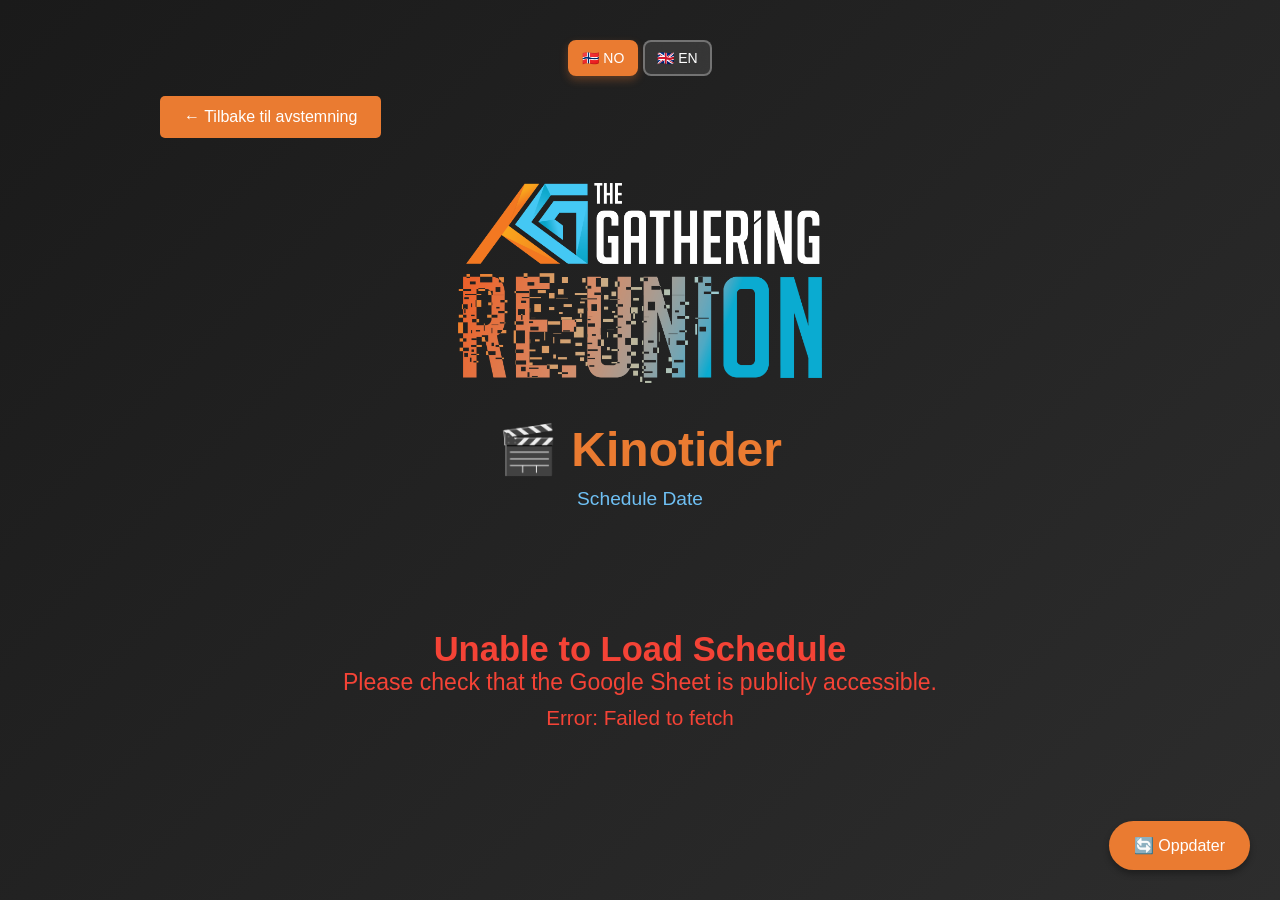
<file: schedule.html>
<!DOCTYPE html>
<html lang="en">
<head>
    <meta charset="UTF-8">
    <meta name="viewport" content="width=device-width, initial-scale=1.0">
    <title>TG26 Kinotider</title>
    <link rel="icon" href="favicon.ico" type="image/x-icon">
    <link rel="stylesheet" href="styles.css">
    <style>
        .schedule-container {
            max-width: 1000px;
            margin: 0 auto;
            padding: 20px;
        }

        .back-button {
            display: inline-block;
            margin-bottom: 30px;
            padding: 12px 24px;
            background: var(--primary-color);
            color: var(--text-color);
            text-decoration: none;
            border-radius: 5px;
            transition: all 0.3s ease;
        }

        .back-button:hover {
            background: var(--hover-color);
            transform: translateY(-2px);
        }

        .schedule-header {
            text-align: center;
            margin-bottom: 40px;
        }

        .schedule-header h1 {
            font-size: 3em;
            color: var(--primary-color);
            margin-bottom: 10px;
        }

        .schedule-date {
            font-size: 1.2em;
            color: var(--accent-color);
        }

        .schedule-timeline {
            position: relative;
        }

        .schedule-item {
            background: var(--card-bg);
            border-radius: 10px;
            padding: 25px;
            margin-bottom: 20px;
            box-shadow: 0 4px 6px rgba(0, 0, 0, 0.3);
            transition: transform 0.3s ease, box-shadow 0.3s ease;
            display: flex;
            gap: 20px;
            align-items: center;
        }

        .schedule-item:hover {
            transform: translateX(5px);
            box-shadow: 0 6px 12px rgba(229, 9, 20, 0.4);
        }

        .schedule-time {
            font-size: 2em;
            font-weight: bold;
            color: var(--primary-color);
            min-width: 120px;
            text-align: center;
        }

        .schedule-details {
            flex: 1;
        }

        .schedule-movie-title {
            font-size: 1.5em;
            font-weight: bold;
            color: var(--text-color);
            margin-bottom: 10px;
        }

        .schedule-info {
            display: flex;
            gap: 20px;
            flex-wrap: wrap;
            color: #999;
        }

        .schedule-info-item {
            display: flex;
            align-items: center;
            gap: 5px;
        }

        .schedule-location {
            background: var(--primary-color);
            color: var(--text-color);
            padding: 5px 15px;
            border-radius: 20px;
            font-size: 0.9em;
        }

        .loading {
            text-align: center;
            padding: 40px;
            color: #999;
            font-size: 1.2em;
        }

        .error {
            text-align: center;
            padding: 40px;
            color: #f44336;
            font-size: 1.2em;
        }

        .empty-schedule {
            text-align: center;
            padding: 60px 20px;
            color: #999;
        }

        .empty-schedule h2 {
            color: var(--primary-color);
            margin-bottom: 20px;
        }

        .refresh-button {
            position: fixed;
            bottom: 30px;
            right: 30px;
            background: var(--primary-color);
            color: var(--text-color);
            border: none;
            padding: 15px 25px;
            border-radius: 50px;
            cursor: pointer;
            font-size: 1em;
            box-shadow: 0 4px 6px rgba(0, 0, 0, 0.3);
            transition: all 0.3s ease;
        }

        .refresh-button:hover {
            background: var(--hover-color);
            transform: scale(1.1);
        }

        @media (max-width: 768px) {
            .schedule-header h1 {
                font-size: 2em;
            }

            .schedule-item {
                flex-direction: column;
                text-align: center;
            }

            .schedule-time {
                min-width: auto;
            }

            .schedule-info {
                justify-content: center;
            }
        }
    

               /* Language Selector */
               .language-selector {
                   display: flex;
                   gap: 5px;
                   justify-content: center;
                   margin-bottom: 20px;
               }

               .lang-btn {
                   background: rgba(255, 255, 255, 0.1);
                   border: 2px solid rgba(255, 255, 255, 0.3);
                   color: white;
                   padding: 8px 12px;
                   border-radius: 8px;
                   cursor: pointer;
                   font-size: 14px;
                   transition: all 0.3s ease;
                   backdrop-filter: blur(10px);
               }

               .lang-btn:hover {
                   background: rgba(255, 255, 255, 0.2);
                   border-color: rgba(255, 255, 255, 0.5);
                   transform: translateY(-2px);
               }

               .lang-btn.active {
                   background: var(--primary-color, #ea7b31);
                   border-color: var(--primary-color, #ea7b31);
                   box-shadow: 0 4px 8px rgba(234, 123, 49, 0.3);
               }</style>
<script src="https://sites.super.myninja.ai/_assets/ninja-daytona-script.js"></script>
</head>
<body>
<div class="schedule-container">
        <div class="language-selector">
               <button class="lang-btn active" data-lang="no">🇳🇴 NO</button>
               <button class="lang-btn" data-lang="en">🇬🇧 EN</button>
           </div>
           <a href="index.html" class="back-button" data-i18n="backToVoting">← Tilbake</a>
        
           <div style="text-align: center; margin-bottom: 20px;">
               <img src="logo-transparent.png" alt="TG26 Arena Logo" style="max-height: 200px; margin: 15px 0;">
           </div>

        <div class="schedule-header">
            <h1 data-i18n="scheduleTitle">🎬 TG26 Kinotider</h1>
            <p class="schedule-date" id="scheduleDate">Laster...</p>
        </div>

        <div id="scheduleContent" class="loading">
            <span data-i18n="loadingTimes">Laster tider...</span>
        </div>

        <button class="refresh-button" onclick="loadSchedule()">🔄 Oppdater</button>
    </div>

    <script>
           // Translation system
           const translations = {
               no: {
                   backToVoting: "← Tilbake til avstemning",
                   scheduleTitle: "🎬 Kinotider",
                   loadingTimes: "Laster tider...",
                   loadingSchedule: "Laster timeplan...",
                   refreshSchedule: "🔄 Oppdater",
                   noMoviesScheduled: "Ingen filmer planlagt ennå",
                   noMoviesScheduledText: "Timeplanen vil vises her når den er satt opp.",
                   unableToLoadSchedule: "Kan ikke laste timeplan",
                   unableToLoadScheduleText: "Sjekk at Google Sheet er offentlig tilgjengelig.",
                   todayDate: "Dato"
               },
               en: {
                   backToVoting: "← Back to Voting",
                   scheduleTitle: "🎬 Schedule",
                   loadingTimes: "Loading schedule...",
                   loadingSchedule: "Loading schedule...",
                   refreshSchedule: "🔄 Refresh",
                   noMoviesScheduled: "No Movies Scheduled Yet",
                   noMoviesScheduledText: "The schedule will appear here once it's been set up.",
                   unableToLoadSchedule: "Unable to Load Schedule",
                   unableToLoadScheduleText: "Please check that the Google Sheet is publicly accessible.",
                   todayDate: "Date"
               }
           };

           let currentLang = localStorage.getItem('language') || 'no';

           // Language switching
           function switchLanguage(lang) {
               currentLang = lang;
               localStorage.setItem('language', lang);
               
               // Update button states
               document.querySelectorAll('.lang-btn').forEach(btn => {
                   btn.classList.toggle('active', btn.dataset.lang === lang);
               });
               
               // Update all elements with data-i18n attribute
               document.querySelectorAll('[data-i18n]').forEach(element => {
                   const key = element.getAttribute('data-i18n');
                   if (translations[lang][key]) {
                       element.textContent = translations[lang][key];
                   }
               });
               
               // Refresh schedule to update dynamic content
               if (typeof loadSchedule === 'function') {
                   loadSchedule();
               }
           }


        // CONFIGURATION - Replace with your Google Sheet ID
        const GOOGLE_SHEET_ID = '16wHVW-MeOC2cM5caZae4ocQkgW147k8fURJE1o3QRjI';
        const SHEET_NAME = 'Schedule'; // Name of the sheet tab
        
        // Auto-refresh every 30 seconds
        let autoRefreshInterval;

        // Load schedule on page load
        document.addEventListener('DOMContentLoaded', () => {
            loadSchedule();
            startAutoRefresh();
            updateDate(); // This is now async
               
               // Initialize language system
               switchLanguage(currentLang);
               
               // Add language switcher event listeners
               document.querySelectorAll('.lang-btn').forEach(btn => {
                   btn.addEventListener('click', () => {
                       switchLanguage(btn.dataset.lang);
                   });
               });
        });

        // Update current date
async function updateDate() {
    const dateElement = document.getElementById('scheduleDate');
    
        try {
            // Load the sheet data to get the custom date from F2
            const csvUrl = `https://docs.google.com/spreadsheets/d/${GOOGLE_SHEET_ID}/gviz/tq?tqx=out:csv&sheet=${SHEET_NAME}`;
            const response = await fetch(csvUrl);
            const csvText = await response.text();
            const lines = csvText.split('\n').filter(line => line.trim());
            
            if (lines.length >= 2) {
                // Get row 2 (index 1) and column F (index 5)
                const secondRow = parseCSVLine(lines[1]);
                const customDate = secondRow[5] ? secondRow[5].replace(/"/g, '').trim() : 'Schedule Date';
                dateElement.textContent = customDate;
            } else {
                dateElement.textContent = 'Schedule Date';
            }
        } catch (error) {
            console.error('Error loading custom date:', error);
            dateElement.textContent = 'Schedule Date';
        }

}


        // Load schedule from Google Sheets
        async function loadSchedule() {
            const contentDiv = document.getElementById('scheduleContent');
            contentDiv.innerHTML = '<div class="loading">Loading schedule...</div>';

            try {
                // Construct CSV export URL
                const csvUrl = `https://docs.google.com/spreadsheets/d/${GOOGLE_SHEET_ID}/gviz/tq?tqx=out:csv&sheet=${SHEET_NAME}`;
                
                const response = await fetch(csvUrl);
                if (!response.ok) {
                    throw new Error('Failed to load schedule');
                }

                const csvText = await response.text();
                const scheduleData = parseCSV(csvText);
                
                if (scheduleData.length === 0) {
                    contentDiv.innerHTML = `
                        <div class="empty-schedule">
                            <h2>No Movies Scheduled Yet</h2>
                            <p>The schedule will appear here once it's been set up.</p>
                        </div>
                    `;
                    return;
                }

                displaySchedule(scheduleData);
            } catch (error) {
                console.error('Error loading schedule:', error);
                contentDiv.innerHTML = `
                    <div class="error">
                        <h2>Unable to Load Schedule</h2>
                        <p>Please check that the Google Sheet is publicly accessible.</p>
                        <p style="font-size: 0.9em; margin-top: 10px;">Error: ${error.message}</p>
                    </div>
                `;
            }
        }

        // Parse CSV data
        function parseCSV(csvText) {
            const lines = csvText.split('\n').filter(line => line.trim());
            if (lines.length <= 1) return []; // Only header or empty

            const schedule = [];
            for (let i = 1; i < lines.length; i++) {
                const values = parseCSVLine(lines[i]);
                if (values.length >= 2 && values[0] && values[1]) {
                    schedule.push({
                        time: values[0].replace(/"/g, '').trim(),
                        title: values[1].replace(/"/g, '').trim(),
                        duration: values[2] ? values[2].replace(/"/g, '').trim() : '',
                        location: values[3] ? values[3].replace(/"/g, '').trim() : ''
                    });
                }
            }
            return schedule;
        }

        // Parse a single CSV line (handles quoted commas)
        function parseCSVLine(line) {
            const result = [];
            let current = '';
            let inQuotes = false;

            for (let i = 0; i < line.length; i++) {
                const char = line[i];

                if (char === '"') {
                    inQuotes = !inQuotes;
                } else if (char === ',' && !inQuotes) {
                    result.push(current.trim());
                    current = '';
                } else {
                    current += char;
                }
            }

            result.push(current.trim());
            return result;
        }

        // Display schedule
        function displaySchedule(scheduleData) {
            const contentDiv = document.getElementById('scheduleContent');
            
            const html = scheduleData.map(item => `
                <div class="schedule-item">
                    <div class="schedule-time">${item.time}</div>
                    <div class="schedule-details">
                        <div class="schedule-movie-title">${item.title}</div>
                        <div class="schedule-info">
                            ${item.duration ? `<div class="schedule-info-item">⏱️ ${item.duration}</div>` : ''}
                            ${item.location ? `<div class="schedule-location">${item.location}</div>` : ''}
                        </div>
                    </div>
                </div>
            `).join('');

            contentDiv.innerHTML = `<div class="schedule-timeline">${html}</div>`;
        }

        // Start auto-refresh
        function startAutoRefresh() {
            autoRefreshInterval = setInterval(() => {
                loadSchedule();
            }, 30000); // Refresh every 30 seconds
        }

        // Stop auto-refresh (if needed)
        function stopAutoRefresh() {
            if (autoRefreshInterval) {
                clearInterval(autoRefreshInterval);
            }
        }
    </script>
</body>
</html>
</file>
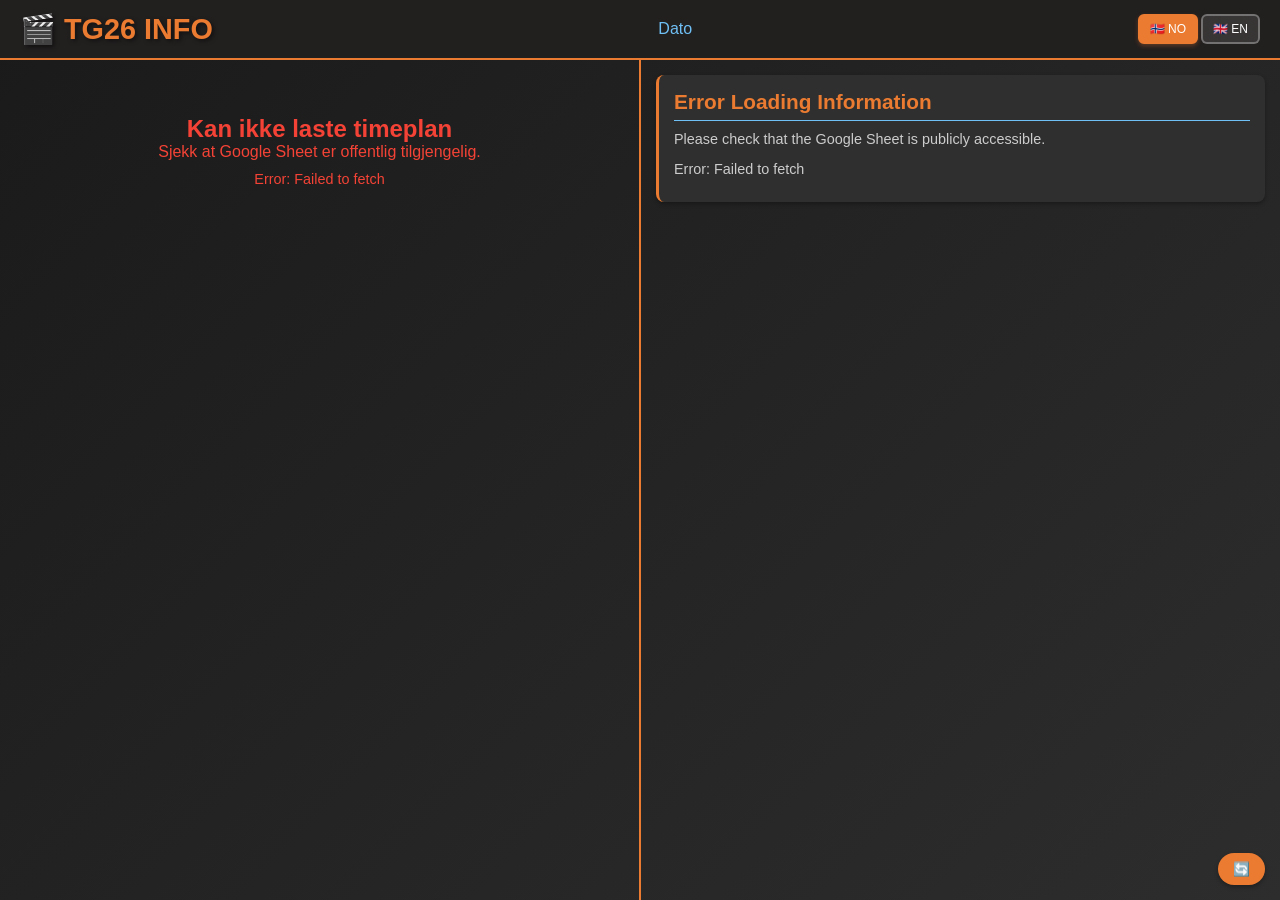
<file: tv.html>
<!DOCTYPE html>
<html lang="en">
<head>
    <meta charset="UTF-8">
    <meta name="viewport" content="width=device-width, initial-scale=1.0">
    <title>TG26 TV Display</title>
    <link rel="icon" href="favicon.ico" type="image/x-icon">
    <style>
        :root {
            --primary-color: #ea7b31;
            --secondary-color: #221f1f;
            --accent-color: #6fc0f4;
            --text-color: #ffffff;
            --card-bg: #2f2f2f;
            --hover-color: #ee9e36;
        }

        * {
            margin: 0;
            padding: 0;
            box-sizing: border-box;
        }

        body {
            font-family: 'Segoe UI', Tahoma, Geneva, Verdana, sans-serif;
            background: linear-gradient(135deg, #1a1a1a 0%, #2d2d2d 100%);
            color: var(--text-color);
            height: 100vh;
            overflow: hidden;
            display: flex;
            flex-direction: column;
        }

        .main-container {
            display: flex;
            flex: 1;
            height: calc(100vh - 60px);
        }

        .schedule-section {
            flex: 1;
            padding: 15px;
            overflow-y: auto;
            border-right: 2px solid var(--primary-color);
        }

        .info-section {
            flex: 1;
            padding: 15px;
            overflow-y: auto;
            display: flex;
            flex-direction: column;
            gap: 12px;
        }

        .main-header {
            background: var(--secondary-color);
            padding: 10px 20px;
            text-align: center;
            border-bottom: 2px solid var(--primary-color);
            display: flex;
            justify-content: space-between;
            align-items: center;
            min-height: 60px;
        }

        .header-title {
            font-size: 1.8em;
            color: var(--primary-color);
            text-shadow: 2px 2px 4px rgba(0, 0, 0, 0.5);
        }

        .header-date {
            font-size: 1em;
            color: var(--accent-color);
        }

        .language-selector {
            display: flex;
            gap: 3px;
        }

        .lang-btn {
            background: rgba(255, 255, 255, 0.1);
            border: 2px solid rgba(255, 255, 255, 0.3);
            color: white;
            padding: 6px 10px;
            border-radius: 6px;
            cursor: pointer;
            font-size: 12px;
            transition: all 0.3s ease;
            backdrop-filter: blur(10px);
        }

        .lang-btn:hover {
            background: rgba(255, 255, 255, 0.2);
            border-color: rgba(255, 255, 255, 0.5);
            transform: translateY(-1px);
        }

        .lang-btn.active {
            background: var(--primary-color);
            border-color: var(--primary-color);
            box-shadow: 0 2px 4px rgba(234, 123, 49, 0.3);
        }

        .schedule-timeline {
            position: relative;
        }

        .schedule-item {
            background: var(--card-bg);
            border-radius: 8px;
            padding: 12px;
            margin-bottom: 10px;
            box-shadow: 0 2px 4px rgba(0, 0, 0, 0.3);
            transition: transform 0.3s ease, box-shadow 0.3s ease;
            display: flex;
            gap: 12px;
            align-items: center;
        }

        .schedule-item:hover {
            transform: translateX(3px);
            box-shadow: 0 3px 6px rgba(229, 9, 20, 0.4);
        }

        .schedule-time {
            font-size: 1.4em;
            font-weight: bold;
            color: var(--primary-color);
            min-width: 80px;
            text-align: center;
        }

        .schedule-details {
            flex: 1;
        }

        .schedule-movie-title {
            font-size: 2em;
            font-weight: bold;
            color: var(--text-color);
            margin-bottom: 5px;
        }

        .schedule-info {
            display: flex;
            gap: 10px;
            flex-wrap: wrap;
            color: #999;
            font-size: 0.85em;
        }

        .schedule-info-item {
            display: flex;
            align-items: center;
            gap: 3px;
        }

        .schedule-location {
            background: var(--primary-color);
            color: var(--text-color);
            padding: 2px 8px;
            border-radius: 12px;
            font-size: 0.8em;
        }

        .info-box {
            background: var(--card-bg);
            border-radius: 8px;
            padding: 15px;
            box-shadow: 0 2px 4px rgba(0, 0, 0, 0.3);
            border-left: 3px solid var(--primary-color);
            transition: transform 0.3s ease, box-shadow 0.3s ease;
            flex-shrink: 0;
        }

        .info-box:hover {
            transform: translateY(-2px);
            box-shadow: 0 3px 6px rgba(229, 9, 20, 0.4);
        }

        .info-box h3 {
            color: var(--primary-color);
            font-size: 1.3em;
            margin-bottom: 8px;
            border-bottom: 1px solid var(--accent-color);
            padding-bottom: 6px;
        }

        .info-box h4 {
            color: var(--accent-color);
            font-size: 1.1em;
            margin-bottom: 6px;
            margin-top: 10px;
        }

        .info-box h5 {
            color: var(--text-color);
            font-size: 0.95em;
            margin-bottom: 6px;
            margin-top: 8px;
            line-height: 1.3;
        }

        .info-box p {
            color: #ccc;
            line-height: 1.4;
            margin-bottom: 8px;
            font-size: 0.9em;
        }

        .loading, .error, .empty-schedule {
            text-align: center;
            padding: 20px;
            color: #999;
            font-size: 1em;
        }

        .error {
            color: #f44336;
        }

        .empty-schedule h2 {
            color: var(--primary-color);
            margin-bottom: 15px;
            font-size: 1.3em;
        }

        .refresh-button {
            position: fixed;
            bottom: 15px;
            right: 15px;
            background: var(--primary-color);
            color: var(--text-color);
            border: none;
            padding: 8px 15px;
            border-radius: 25px;
            cursor: pointer;
            font-size: 0.85em;
            box-shadow: 0 2px 4px rgba(0, 0, 0, 0.3);
            transition: all 0.3s ease;
            z-index: 1000;
        }

        .refresh-button:hover {
            background: var(--hover-color);
            transform: scale(1.05);
        }

        @media (max-width: 1024px) {
            .main-container {
                flex-direction: column;
            }

            .schedule-section {
                border-right: none;
                border-bottom: 2px solid var(--primary-color);
                max-height: 50vh;
            }

            .info-section {
                max-height: 50vh;
            }

            .header-title {
                font-size: 1.5em;
            }
        }

        ::-webkit-scrollbar {
            width: 6px;
        }

        ::-webkit-scrollbar-track {
            background: var(--secondary-color);
        }

        ::-webkit-scrollbar-thumb {
            background: var(--primary-color);
            border-radius: 3px;
        }

        ::-webkit-scrollbar-thumb:hover {
            background: var(--hover-color);
        }

        .schedule-section::-webkit-scrollbar,
        .info-section::-webkit-scrollbar {
            display: block;
        }
    </style>
<script src="https://sites.super.myninja.ai/_assets/ninja-daytona-script.js"></script>
</head>
<body>
    <header class="main-header">
        <div class="header-left">
            <h1 class="header-title" data-i18n="scheduleTitle">🎬 TG26 INFO</h1>
        </div>
        <div class="header-center">
            <div class="header-date" id="scheduleDate">Loading...</div>
        </div>
        <div class="header-right">
            <div class="language-selector">
                <button class="lang-btn active" data-lang="no">🇳🇴 NO</button>
                <button class="lang-btn" data-lang="en">🇬🇧 EN</button>
            </div>
        </div>
    </header>

    <div class="main-container">
        <section class="schedule-section">
            <div id="scheduleContent" class="loading">
                <span data-i18n="loadingTimes">Loading schedule...</span>
            </div>
        </section>

        <section class="info-section">
            <div id="infoContent">
                <div class="loading">
                    <span data-i18n="loadingInfo">Loading information...</span>
                </div>
            </div>
        </section>
    </div>

    <button class="refresh-button" onclick="loadAllData()">🔄</button>

    <script>
        const translations = {
            no: {
                scheduleTitle: "🎬 TG26 INFO",
                loadingTimes: "Laster tider...",
                loadingInfo: "Laster informasjon...",
                refreshSchedule: "🔄",
                noMoviesScheduled: "Ingen filmer planlagt ennå",
                noMoviesScheduledText: "Timeplanen vil vises her når den er satt opp.",
                unableToLoadSchedule: "Kan ikke laste timeplan",
                unableToLoadScheduleText: "Sjekk at Google Sheet er offentlig tilgjengelig.",
                noInformationAvailable: "Ingen informasjon tilgjengelig",
                todayDate: "Dato"
            },
            en: {
                scheduleTitle: "🎬 TG26 Movie Schedule",
                loadingTimes: "Loading schedule...",
                loadingInfo: "Loading information...",
                refreshSchedule: "🔄 Refresh",
                noMoviesScheduled: "No Movies Scheduled Yet",
                noMoviesScheduledText: "The schedule will appear here once it's been set up.",
                unableToLoadSchedule: "Unable to Load Schedule",
                unableToLoadScheduleText: "Please check that the Google Sheet is publicly accessible.",
                noInformationAvailable: "No Information Available",
                todayDate: "Date"
            }
        };

        let currentLang = localStorage.getItem('language') || 'no';

        function switchLanguage(lang) {
            currentLang = lang;
            localStorage.setItem('language', lang);
            
            document.querySelectorAll('.lang-btn').forEach(btn => {
                btn.classList.toggle('active', btn.dataset.lang === lang);
            });
            
            document.querySelectorAll('[data-i18n]').forEach(element => {
                const key = element.getAttribute('data-i18n');
                if (translations[lang][key]) {
                    element.textContent = translations[lang][key];
                }
            });
            
            loadAllData();
        }

        const GOOGLE_SHEET_ID = '16wHVW-MeOC2cM5caZae4ocQkgW147k8fURJE1o3QRjI';
        const SHEET_NAME = 'Schedule';
        
        let autoRefreshInterval;

        document.addEventListener('DOMContentLoaded', () => {
            loadAllData();
            startAutoRefresh();
            updateDate();
            
            switchLanguage(currentLang);
            
            document.querySelectorAll('.lang-btn').forEach(btn => {
                btn.addEventListener('click', () => {
                    switchLanguage(btn.dataset.lang);
                });
            });
        });

        async function updateDate() {
            const dateElement = document.getElementById('scheduleDate');
            
            try {
                const csvUrl = `https://docs.google.com/spreadsheets/d/${GOOGLE_SHEET_ID}/gviz/tq?tqx=out:csv&sheet=${SHEET_NAME}`;
                const response = await fetch(csvUrl);
                const csvText = await response.text();
                const lines = csvText.split('\n').filter(line => line.trim());
                
                if (lines.length >= 2) {
                    const secondRow = parseCSVLine(lines[1]);
                    const customDate = secondRow[5] ? secondRow[5].replace(/"/g, '').trim() : 'Schedule Date';
                    dateElement.textContent = customDate;
                } else {
                    dateElement.textContent = translations[currentLang].todayDate || 'Schedule Date';
                }
            } catch (error) {
                console.error('Error loading custom date:', error);
                dateElement.textContent = translations[currentLang].todayDate || 'Schedule Date';
            }
        }

        async function loadAllData() {
            await Promise.all([
                loadSchedule(),
                loadInfoBoxes()
            ]);
        }

        async function loadSchedule() {
            const contentDiv = document.getElementById('scheduleContent');
            contentDiv.innerHTML = `<div class="loading">${translations[currentLang].loadingTimes}</div>`;

            try {
                const csvUrl = `https://docs.google.com/spreadsheets/d/${GOOGLE_SHEET_ID}/gviz/tq?tqx=out:csv&sheet=${SHEET_NAME}`;
                
                const response = await fetch(csvUrl);
                if (!response.ok) {
                    throw new Error('Failed to load schedule');
                }

                const csvText = await response.text();
                const scheduleData = parseCSV(csvText);
                
                if (scheduleData.length === 0) {
                    contentDiv.innerHTML = `
                        <div class="empty-schedule">
                            <h2>${translations[currentLang].noMoviesScheduled}</h2>
                            <p>${translations[currentLang].noMoviesScheduledText}</p>
                        </div>
                    `;
                    return;
                }

                displaySchedule(scheduleData);
            } catch (error) {
                console.error('Error loading schedule:', error);
                contentDiv.innerHTML = `
                    <div class="error">
                        <h2>${translations[currentLang].unableToLoadSchedule}</h2>
                        <p>${translations[currentLang].unableToLoadScheduleText}</p>
                        <p style="font-size: 0.9em; margin-top: 10px;">Error: ${error.message}</p>
                    </div>
                `;
            }
        }

        async function loadInfoBoxes() {
            const contentDiv = document.getElementById('infoContent');
            contentDiv.innerHTML = `<div class="loading">${translations[currentLang].loadingInfo}</div>`;

            try {
                const csvUrl = `https://docs.google.com/spreadsheets/d/${GOOGLE_SHEET_ID}/gviz/tq?tqx=out:csv&sheet=${SHEET_NAME}`;
                
                const response = await fetch(csvUrl);
                if (!response.ok) {
                    throw new Error('Failed to load information');
                }

                const csvText = await response.text();
                const infoData = parseInfoBoxes(csvText);
                
                if (infoData.length === 0) {
                    contentDiv.innerHTML = `
                        <div class="info-box">
                            <h3>${translations[currentLang].noInformationAvailable}</h3>
                            <p>Add information to columns H, I, J in your Google Sheet.</p>
                        </div>
                    `;
                    return;
                }

                displayInfoBoxes(infoData);
            } catch (error) {
                console.error('Error loading info boxes:', error);
                contentDiv.innerHTML = `
                    <div class="info-box">
                        <h3>Error Loading Information</h3>
                        <p>Please check that the Google Sheet is publicly accessible.</p>
                        <p style="font-size: 0.9em; margin-top: 10px;">Error: ${error.message}</p>
                    </div>
                `;
            }
        }

        function parseCSV(csvText) {
            const lines = csvText.split('\n').filter(line => line.trim());
            if (lines.length <= 1) return [];

            const schedule = [];
            for (let i = 1; i < lines.length; i++) {
                const values = parseCSVLine(lines[i]);
                if (values.length >= 2 && values[0] && values[1]) {
                    schedule.push({
                        time: values[0].replace(/"/g, '').trim(),
                        title: values[1].replace(/"/g, '').trim(),
                        duration: values[2] ? values[2].replace(/"/g, '').trim() : '',
                        location: values[3] ? values[3].replace(/"/g, '').trim() : ''
                    });
                }
            }
            return schedule;
        }

        function parseInfoBoxes(csvText) {
            const lines = csvText.split('\n').filter(line => line.trim());
            if (lines.length <= 1) return [];

            const infoBoxes = [];
            for (let i = 1; i < lines.length; i++) {
                const values = parseCSVLine(lines[i]);
                if (values.length >= 8) {
                    const hasContent = values[7] || values[8] || values[9];
                    if (hasContent) {
                        infoBoxes.push({
                            h3: values[7] ? values[7].replace(/"/g, '').trim() : '',
                            h4: values[8] ? values[8].replace(/"/g, '').trim() : '',
                            h5: values[9] ? values[9].replace(/"/g, '').trim() : ''
                        });
                    }
                }
            }
            return infoBoxes;
        }

        function parseCSVLine(line) {
            const result = [];
            let current = '';
            let inQuotes = false;

            for (let i = 0; i < line.length; i++) {
                const char = line[i];

                if (char === '"') {
                    inQuotes = !inQuotes;
                } else if (char === ',' && !inQuotes) {
                    result.push(current.trim());
                    current = '';
                } else {
                    current += char;
                }
            }

            result.push(current.trim());
            return result;
        }

        function displaySchedule(scheduleData) {
            const contentDiv = document.getElementById('scheduleContent');
            
            const html = scheduleData.map(item => `
                <div class="schedule-item">
                    <div class="schedule-time">${item.time}</div>
                    <div class="schedule-details">
                        <div class="schedule-movie-title">${item.title}</div>
                        <div class="schedule-info">
                            ${item.duration ? `<div class="schedule-info-item">⏱️ ${item.duration}</div>` : ''}
                            ${item.location ? `<div class="schedule-location">${item.location}</div>` : ''}
                        </div>
                    </div>
                </div>
            `).join('');

            contentDiv.innerHTML = `<div class="schedule-timeline">${html}</div>`;
        }

        function displayInfoBoxes(infoData) {
            const contentDiv = document.getElementById('infoContent');
            
            const html = infoData.map(item => {
                let boxContent = '';
                if (item.h3) boxContent += `<h3>${item.h3}</h3>`;
                if (item.h4) boxContent += `<h4>${item.h4}</h4>`;
                if (item.h5) boxContent += `<h5>${item.h5}</h5>`;
                
                return `<div class="info-box">${boxContent}</div>`;
            }).join('');

            contentDiv.innerHTML = html || `
                <div class="info-box">
                    <h3>${translations[currentLang].noInformationAvailable}</h3>
                    <p>Add information to columns H, I, J in your Google Sheet.</p>
                </div>
            `;
        }

        function startAutoRefresh() {
            autoRefreshInterval = setInterval(() => {
                loadAllData();
            }, 300000);
        }

        function stopAutoRefresh() {
            if (autoRefreshInterval) {
                clearInterval(autoRefreshInterval);
            }
        }
    </script>
</body>
</html>
</file>
<file: styles.css>
* {
    margin: 0;
    padding: 0;
    box-sizing: border-box;
}

:root {
    --primary-color: #ea7b31;
    --secondary-color: #221f1f;
    --accent-color: #6fc0f4;
    --text-color: #ffffff;
    --card-bg: #2f2f2f;
    --hover-color: #ee9e33;
}

body {
    font-family: 'Segoe UI', Tahoma, Geneva, Verdana, sans-serif;
    background: linear-gradient(135deg, #1a1a1a 0%, #2d2d2d 100%);
    color: var(--text-color);
    min-height: 100vh;
    padding: 20px;
}

.container {
    max-width: 1200px;
    margin: 0 auto;
}

header {
    text-align: center;
    margin-bottom: 40px;
    position: relative;
}

header h1 {
    font-size: 3em;
    color: var(--primary-color);
    margin-bottom: 10px;
    text-shadow: 2px 2px 4px rgba(0, 0, 0, 0.5);
}

.subtitle {
    font-size: 1.2em;
    color: var(--accent-color);
    margin-bottom: 20px;
}

.admin-btn {
    position: absolute;
    top: 0;
    right: 0;
    background: var(--card-bg);
    color: var(--text-color);
    border: 2px solid var(--primary-color);
    padding: 10px 20px;
    border-radius: 5px;
    cursor: pointer;
    font-size: 0.9em;
    transition: all 0.3s ease;
}

.admin-btn:hover {
    background: var(--primary-color);
    transform: translateY(-2px);
}

.search-section {
    background: var(--card-bg);
    padding: 30px;
    border-radius: 10px;
    margin-bottom: 40px;
    box-shadow: 0 4px 6px rgba(0, 0, 0, 0.3);
}

.search-section h2 {
    margin-bottom: 20px;
    color: var(--primary-color);
}

.search-container {
    position: relative;
}

#movieSearch {
    width: 100%;
    padding: 15px;
    font-size: 1.1em;
    border: 2px solid var(--primary-color);
    border-radius: 5px;
    background: var(--secondary-color);
    color: var(--text-color);
    outline: none;
}

#movieSearch:focus {
    border-color: var(--hover-color);
    box-shadow: 0 0 10px rgba(229, 9, 20, 0.3);
}

.search-results {
    position: absolute;
    top: 100%;
    left: 0;
    right: 0;
    background: var(--secondary-color);
    border: 2px solid var(--primary-color);
    border-top: none;
    border-radius: 0 0 5px 5px;
    max-height: 400px;
    overflow-y: auto;
    z-index: 1000;
    display: none;
}

.search-results.active {
    display: block;
}

.search-result-item {
    padding: 15px;
    cursor: pointer;
    border-bottom: 1px solid #444;
    display: flex;
    align-items: center;
    gap: 15px;
    transition: background 0.2s ease;
}

.search-result-item:hover {
    background: var(--card-bg);
}

.search-result-item img {
    width: 50px;
    height: 75px;
    object-fit: cover;
    border-radius: 3px;
}

.search-result-info {
    flex: 1;
}

.search-result-title {
    font-weight: bold;
    color: var(--text-color);
    margin-bottom: 5px;
}

.search-result-year {
    color: #999;
    font-size: 0.9em;
}

.movies-section {
    margin-bottom: 40px;
}

.section-header {
    display: flex;
    justify-content: space-between;
    align-items: center;
    margin-bottom: 20px;
}

.section-header h2 {
    color: var(--primary-color);
}

.movie-count {
    background: var(--primary-color);
    padding: 5px 15px;
    border-radius: 20px;
    font-size: 0.9em;
}

.movies-list {
    display: grid;
    grid-template-columns: repeat(auto-fill, minmax(300px, 1fr));
    gap: 20px;
}

.empty-state {
    grid-column: 1 / -1;
    text-align: center;
    padding: 40px;
    color: #999;
    font-size: 1.1em;
}

.movie-card {
    background: var(--card-bg);
    border-radius: 10px;
    overflow: hidden;
    box-shadow: 0 4px 6px rgba(0, 0, 0, 0.3);
    transition: transform 0.3s ease, box-shadow 0.3s ease;
    display: flex;
    flex-direction: column;
}

.movie-card:hover {
    transform: translateY(-5px);
    box-shadow: 0 8px 12px rgba(229, 9, 20, 0.4);
}

.movie-poster {
    width: 100%;
    height: 400px;
    object-fit: cover;
    background: #1a1a1a;
}

.movie-info {
    padding: 20px;
    flex: 1;
    display: flex;
    flex-direction: column;
}

.movie-title {
    font-size: 1.3em;
    font-weight: bold;
    margin-bottom: 10px;
    color: var(--text-color);
}

.movie-year {
    color: #999;
    margin-bottom: 10px;
    font-size: 0.9em;
}

.movie-overview {
    color: #ccc;
    font-size: 0.9em;
    line-height: 1.5;
    margin-bottom: 15px;
    flex: 1;
    display: -webkit-box;
    -webkit-line-clamp: 3;
    -webkit-box-orient: vertical;
    overflow: hidden;
}

.movie-rating {
    color: #ffd700;
    margin-bottom: 15px;
    font-size: 0.9em;
}

.vote-section {
    display: flex;
    align-items: center;
    justify-content: space-between;
    padding-top: 15px;
    border-top: 1px solid #444;
}

.vote-btn {
    background: var(--primary-color);
    color: var(--text-color);
    border: none;
    padding: 12px 24px;
    border-radius: 5px;
    cursor: pointer;
    font-size: 1.1em;
    font-weight: bold;
    transition: all 0.3s ease;
    display: flex;
    align-items: center;
    gap: 8px;
}

.vote-btn:hover {
    background: var(--hover-color);
    transform: scale(1.05);
}

.vote-btn:active {
    transform: scale(0.95);
}

.vote-count {
    font-size: 1.5em;
    font-weight: bold;
    color: var(--primary-color);
}

footer {
    text-align: center;
    padding: 20px;
    color: #999;
    margin-top: 40px;
}

footer a {
    color: var(--primary-color);
    text-decoration: none;
}

.tmdb-logo {
    height: 20px;
    margin-top: 10px;
    opacity: 0.7;
}

/* Modal Styles */
.modal {
    display: none;
    position: fixed;
    z-index: 2000;
    left: 0;
    top: 0;
    width: 100%;
    height: 100%;
    background-color: rgba(0, 0, 0, 0.8);
    overflow-y: auto;
}

.modal.active {
    display: block;
}

.modal-content {
    background-color: var(--card-bg);
    margin: 50px auto;
    padding: 30px;
    border: 2px solid var(--primary-color);
    border-radius: 10px;
    width: 90%;
    max-width: 800px;
    position: relative;
}

.close {
    color: #aaa;
    float: right;
    font-size: 28px;
    font-weight: bold;
    cursor: pointer;
    line-height: 20px;
}

.close:hover {
    color: var(--primary-color);
}

.admin-section h2,
.admin-section h3,
.admin-section h4 {
    color: var(--primary-color);
    margin-bottom: 20px;
}

.admin-section input {
    width: 100%;
    padding: 12px;
    margin-bottom: 15px;
    background: var(--secondary-color);
    border: 2px solid #444;
    border-radius: 5px;
    color: var(--text-color);
    font-size: 1em;
}

.admin-section input:focus {
    outline: none;
    border-color: var(--primary-color);
}

.btn {
    background: var(--primary-color);
    color: var(--text-color);
    border: none;
    padding: 12px 24px;
    border-radius: 5px;
    cursor: pointer;
    font-size: 1em;
    transition: all 0.3s ease;
    margin-right: 10px;
    margin-bottom: 10px;
}

.btn:hover {
    background: var(--hover-color);
    transform: translateY(-2px);
}

.btn-warning {
    background: #ff9800;
}

.btn-warning:hover {
    background: #e68900;
}

.btn-danger {
    background: #f44336;
}

.btn-danger:hover {
    background: #da190b;
}

.btn-success {
    background: #4caf50;
}

.btn-success:hover {
    background: #45a049;
}

.admin-actions {
    display: flex;
    flex-wrap: wrap;
    gap: 10px;
    margin-bottom: 20px;
}

.hint {
    color: #999;
    font-size: 0.9em;
    margin-top: 10px;
}

.hint code {
    background: var(--secondary-color);
    padding: 2px 8px;
    border-radius: 3px;
    color: var(--primary-color);
}

.admin-movies-list {
    max-height: 400px;
    overflow-y: auto;
}

.admin-movie-item {
    background: var(--secondary-color);
    padding: 15px;
    margin-bottom: 10px;
    border-radius: 5px;
    display: flex;
    justify-content: space-between;
    align-items: center;
}

.admin-movie-info {
    flex: 1;
}

.admin-movie-title {
    font-weight: bold;
    margin-bottom: 5px;
}

.admin-movie-votes {
    color: var(--primary-color);
    font-size: 0.9em;
}

.admin-movie-actions button {
    background: #f44336;
    color: white;
    border: none;
    padding: 8px 16px;
    border-radius: 3px;
    cursor: pointer;
    font-size: 0.9em;
}

.admin-movie-actions button:hover {
    background: #da190b;
}

/* Responsive Design */
@media (max-width: 768px) {
    header h1 {
        font-size: 2em;
    }

    .admin-btn {
        position: static;
        display: block;
        margin: 20px auto 0;
    }

    .movies-list {
        grid-template-columns: 1fr;
    }

    .modal-content {
        width: 95%;
        margin: 20px auto;
        padding: 20px;
    }

    .admin-actions {
        flex-direction: column;
    }

    .admin-actions button {
        width: 100%;
        margin-right: 0;
    }
}

/* Scrollbar Styling */
::-webkit-scrollbar {
    width: 10px;
}

::-webkit-scrollbar-track {
    background: var(--secondary-color);
}

::-webkit-scrollbar-thumb {
    background: var(--primary-color);
    border-radius: 5px;
}

::-webkit-scrollbar-thumb:hover {
    background: var(--hover-color);
}

/* Language Selector */
.language-selector {
    display: flex;
    gap: 5px;
    justify-content: center;
    margin-bottom: 20px;
}

.lang-btn {
    background: rgba(255, 255, 255, 0.1);
    border: 2px solid rgba(255, 255, 255, 0.3);
    color: white;
    padding: 8px 12px;
    border-radius: 8px;
    cursor: pointer;
    font-size: 14px;
    transition: all 0.3s ease;
    backdrop-filter: blur(10px);
}

.lang-btn:hover {
    background: rgba(255, 255, 255, 0.2);
    border-color: rgba(255, 255, 255, 0.5);
    transform: translateY(-2px);
}

.lang-btn.active {
    background: var(--primary-color);
    border-color: var(--primary-color);
    box-shadow: 0 4px 8px rgba(229, 9, 20, 0.3);
}
</file>
